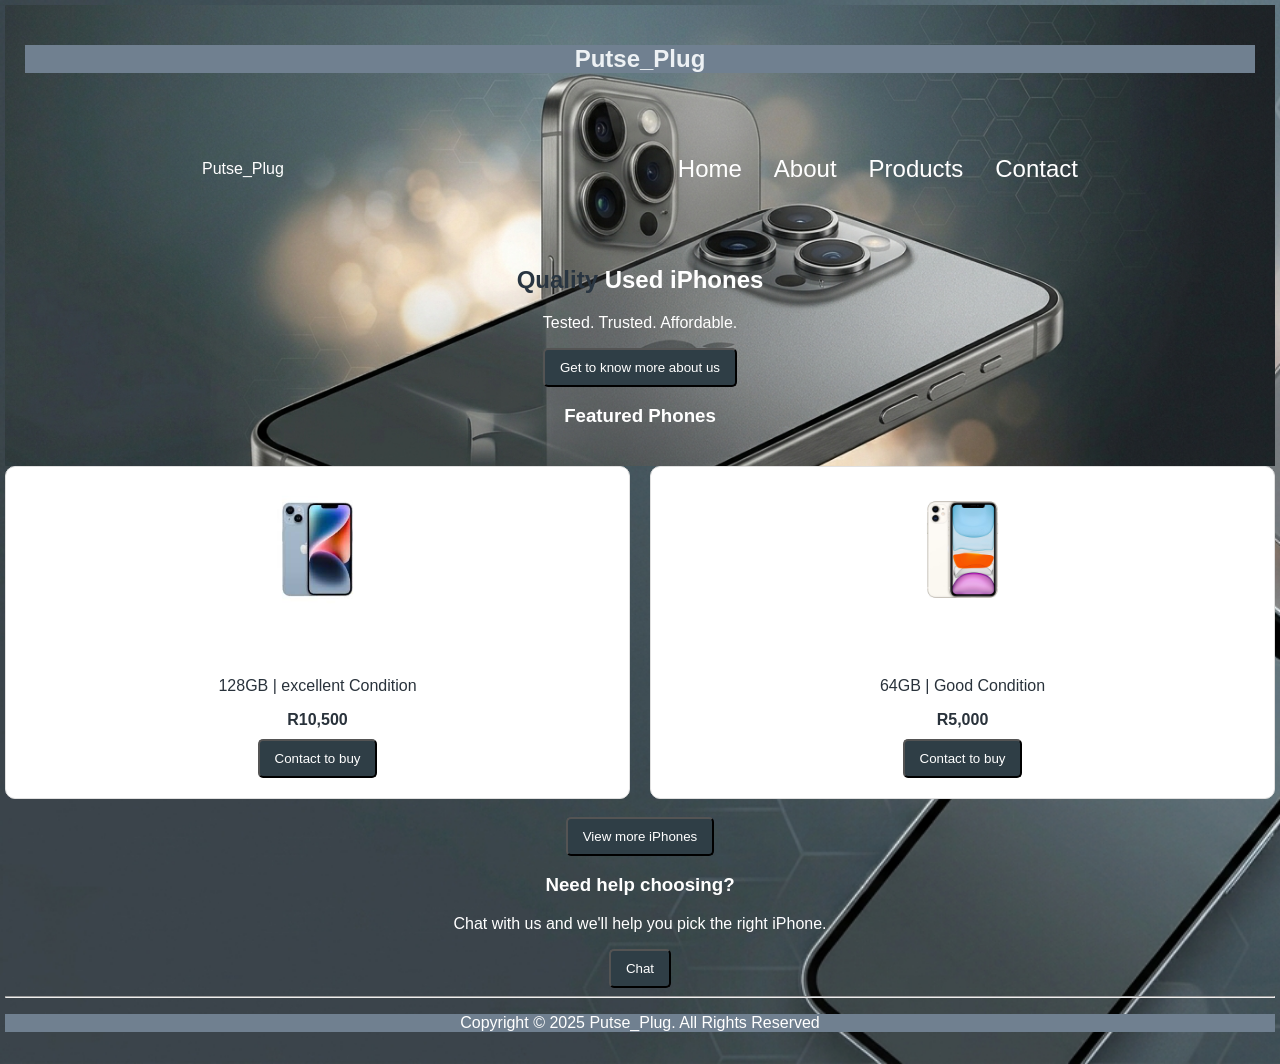
<file: index.html>
<!DOCTYPE html>
<html lang="en">
 <head>
    <meta charset="UTF-8">
    <meta name="viewport" content="width=device-width, initial-scale=1.0">
    <title>Putse_Plug</title>
    <link rel="stylesheet" href="style.css"/>
    <link rel="stylesheet" href="mediaqueries.css"/>
 </head>
    <body>
         <section class="home">
           <header>
                 <h1 id="main_heading">Putse_Plug</h1>
           </header>
  <nav id="desktop-nav">
        <div class="logo">Putse_Plug</div> 
        <div>
            <ul class="nav-links">
                <li><a href="index.html">Home</a></li>
                <li><a href="about.html">About</a></li>
                <li><a href="products.html">Products</a></li>
                <li><a href="contact.html">Contact</a></li>

            </ul>
        </div>
    </nav>
    <nav id="hamburger-nav">
      <div class="logo">Putse_Plug</div>
      <div class="hamburger-menu">
        <div class="hamburger-icon" onclick="toggleMenu()">
            <span></span>
            <span></span>
            <span></span>
        </div>
        <div class="menu-links">
                <li><a href="index.html"onclick="toggleMenu()">Home</a></li>
                <li><a href="about.html"onclick="toggleMenu()">About</a></li>
                <li><a href="products.html"onclick="toggleMenu()">Products</a></li>
                <li><a href="contact.html"onclick="toggleMenu()">Contact</a></li>

        </div>   
      </div>     
    </nav>
       
        
                  <h1 style="color: rgb(255, 255, 255) ;"> <span style="color:rgb(41, 53, 65)">Quality</span> Used iPhones</h1>
                   <p>Tested. Trusted. Affordable.</p>
                   <a href="about.html"><button id="button2"> Get to know more about us</button></a>
       
 <h3 style="text-align: center;">Featured Phones</h3>
         </section>

         <section class="trust" style="text-align: center; text-decoration: none;">

          
         <section class="featured">
           

            <div class="product-grid">
                   <article class="products-card">
                        <img src="images/IMG_7535.jpeg" alt="iPhone 13 Refurbished">
                        <h4>iPhone 13 pro</h4>
                        <p>128GB | excellent Condition</p>
                        <p class="prize"><b>R10,500</b></p>
                        <a href=""><button id="button2">Contact to buy</button></a>
                  </article>
                  
                    <article class="products-card">
                        <img src="images/IMG_7537.jpeg" alt="iPhone 11 Refurbished">
                        <h4>iPhone 11</h4>
                        <p>64GB | Good Condition</p>
                        <p class="prize"><b>R5,000</b></p>
                        <a href=""><button id="button2">Contact to buy</button></a>
                  </article>
                </div>
                
       </section>
       <br>
        <a href="products.html"><button id="button2" >View more iPhones</button></a>
           
       <h3>Need help choosing?</h3>
       <p>Chat with us and we'll help you pick the right iPhone.</p>
       <a href="contact.html" target="_blank"><button id="button2">Chat</button></a>
           </main>



           <hr>
          <footer>
             <p>Copyright © 2025 Putse_Plug. All Rights Reserved</p>
          </footer>



    </body>
</html>
</file>
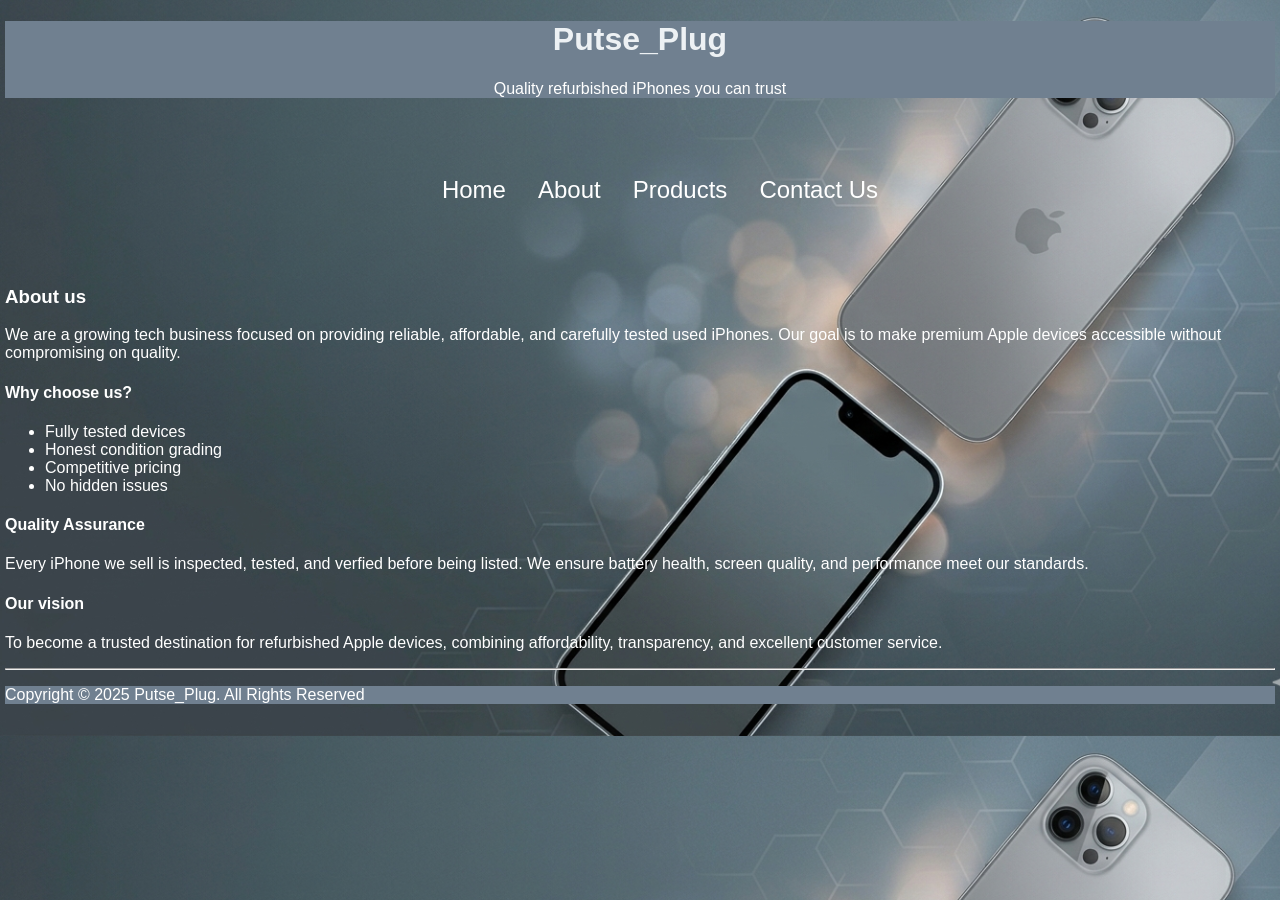
<file: about.html>
<!DOCTYPE html>
<html>
    <head>
          <title>Putse_Plug</title>
          <link rel="stylesheet" href="style.css">
    </head>
    <body>
           <header>
                 <h1 id="main_heading">Putse_Plug</h1>
                 <p id="p-about">Quality refurbished iPhones you can trust</p>
           </header>
          <nav class="navbar">
            <ul class="nav-links">
                 <a href="index.html"><li>Home</li></a>
                 <a href="about.html"><li>About</li></a>
                 <a href="products.html"><li>Products</li></a>
                 <a href="contact.html"><li>Contact Us</li></a>
            </ul>
         </nav>
           <main>
            <section class="about-header">
              <h3 id="aboutHeading">About us</h3>
             
            </section>
            <section class="about-section">
             <prep>We are a growing tech business focused on providing reliable,
                  affordable, and carefully tested used iPhones. Our goal is to make 
                  premium Apple devices accessible without compromising on quality.
             </prep>
            </section>
            <section id="about-choose">
                  <h4>Why choose us?</h4>
                  <ul>
                        <li>Fully tested devices</li>
                        <li>Honest condition grading</li>
                        <li>Competitive pricing</li>
                        <li>No hidden issues</li>
                  </ul>
            </section>
            <section id="about-assurance">
                  <h4>Quality Assurance</h4>
                  <p>Every iPhone we sell is inspected, tested, and verfied before
                        being listed. We ensure battery health, screen quality, and 
                  performance meet our standards.</p>
            </section>
            <section id="about-vision">
                  <h4>Our vision</h4>
                  <p>To become a trusted destination for refurbished Apple devices,
                        combining affordability, transparency, and excellent customer service.
                  </p>
            </section>

              
           </main>



           <hr>
          <footer>
             <p>Copyright © 2025 Putse_Plug. All Rights Reserved</p>
          </footer>



    </body>
</html>
</file>
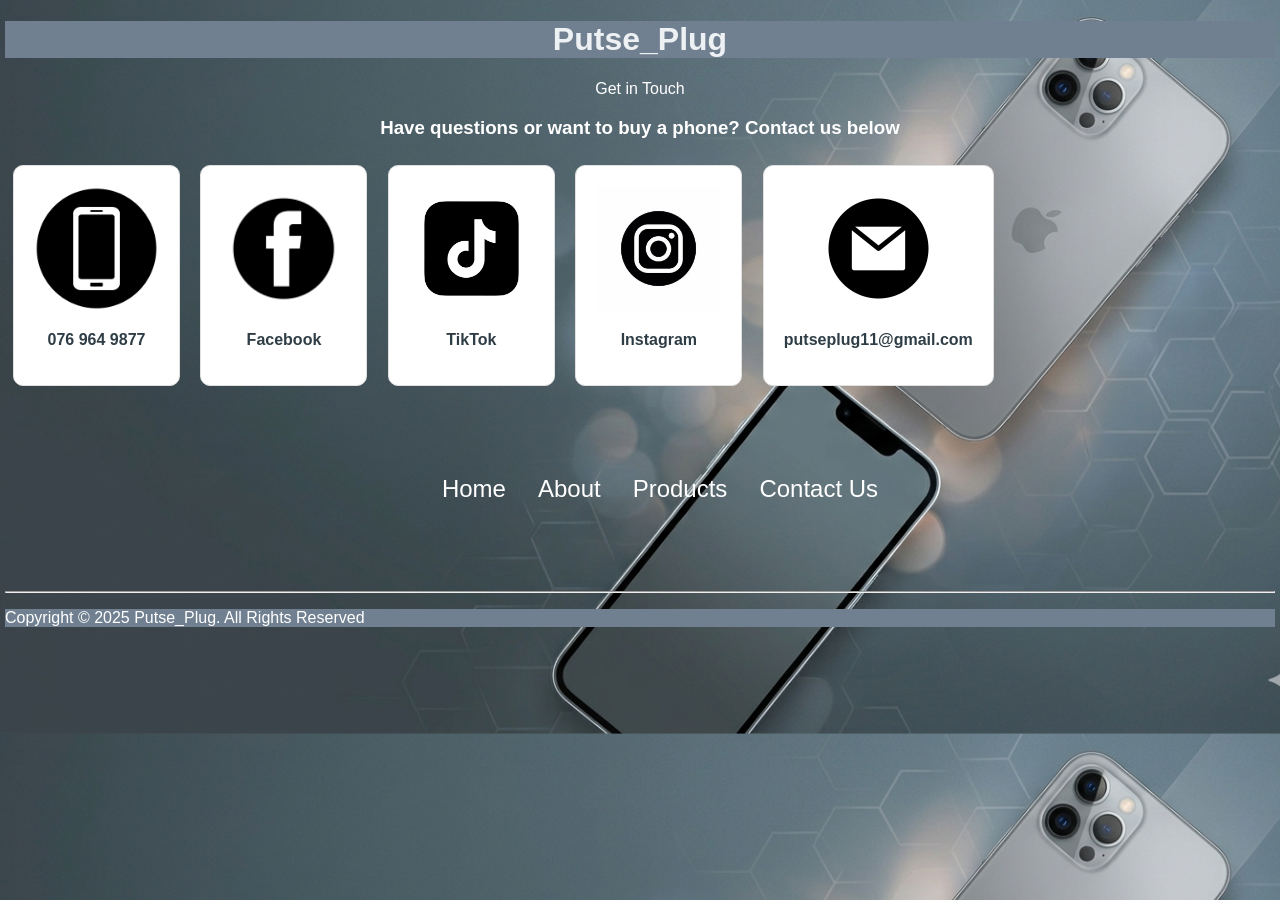
<file: contact.html>
<!DOCTYPE html>
<html>
    <head>
          <title>Putse_Plug</title>
          <link rel="stylesheet" href="style.css">
    </head>
    <body>
           <header>
                 <h1 id="main_heading">Putse_Plug</h1>
           </header>
          
           <main>
                <section class="contact-intro">
                  <p id="contact-p">Get in Touch</p>
                  <h3 id="contact-h3">Have questions or want to buy a phone? Contact us below</h3>
                </section>
                <section class="box">
                  <div class="contact-details">
                    <img src="assets/cellphone-clipart-icon-4.png" class="cellphone-no">
                    <p><a href="https://wa.me/27719879878?text=Hello20%would20%like20%to20%buy20%an20%iPhone">076 964 9877</a></p>
                  </div>
                  <div class="contact-details">
                    <img src="assets/icon-facebook-vector-4.jpg" class="facebook">
                    <p><a href="https://www.facebook.com">Facebook</a></p>
                  </div>
                  <div class="contact-details">
                    <img src="assets/tiktok-logo-tiktok-logo-transparent-tiktok-icon-transparent-free-free-png (1).webp" class="tiktok">
                    <p><a href="https://www.tiktok.com">TikTok</a></p>
                  </div>
                  <div class="contact-details">
                    <img src="assets/OIP.jpg" class="instagram">
                    <p><a href="https://www.instagram.com">Instagram</a></p>
                  </div>
                   <div class="contact-details">
                    <img src="assets/email.png" class="email">
                    <p><a href="https://mail.google.com">putseplug11@gmail.com</a></p>
                  </div>
                </section>
                <br>
                

           </main>
         <nav class="navbar">
            <ul class="nav-links">
                 <a href="index.html"><li>Home</li></a>
                 <a href="about.html"><li>About</li></a>
                 <a href="products.html"><li>Products</li></a>
                 <a href="contact.html"><li>Contact Us</li></a>
            </ul>
         </nav>
<br>

           <hr>
          <footer>
             <p>Copyright © 2025 Putse_Plug. All Rights Reserved</p>
          </footer>



    </body>
</html>
</file>
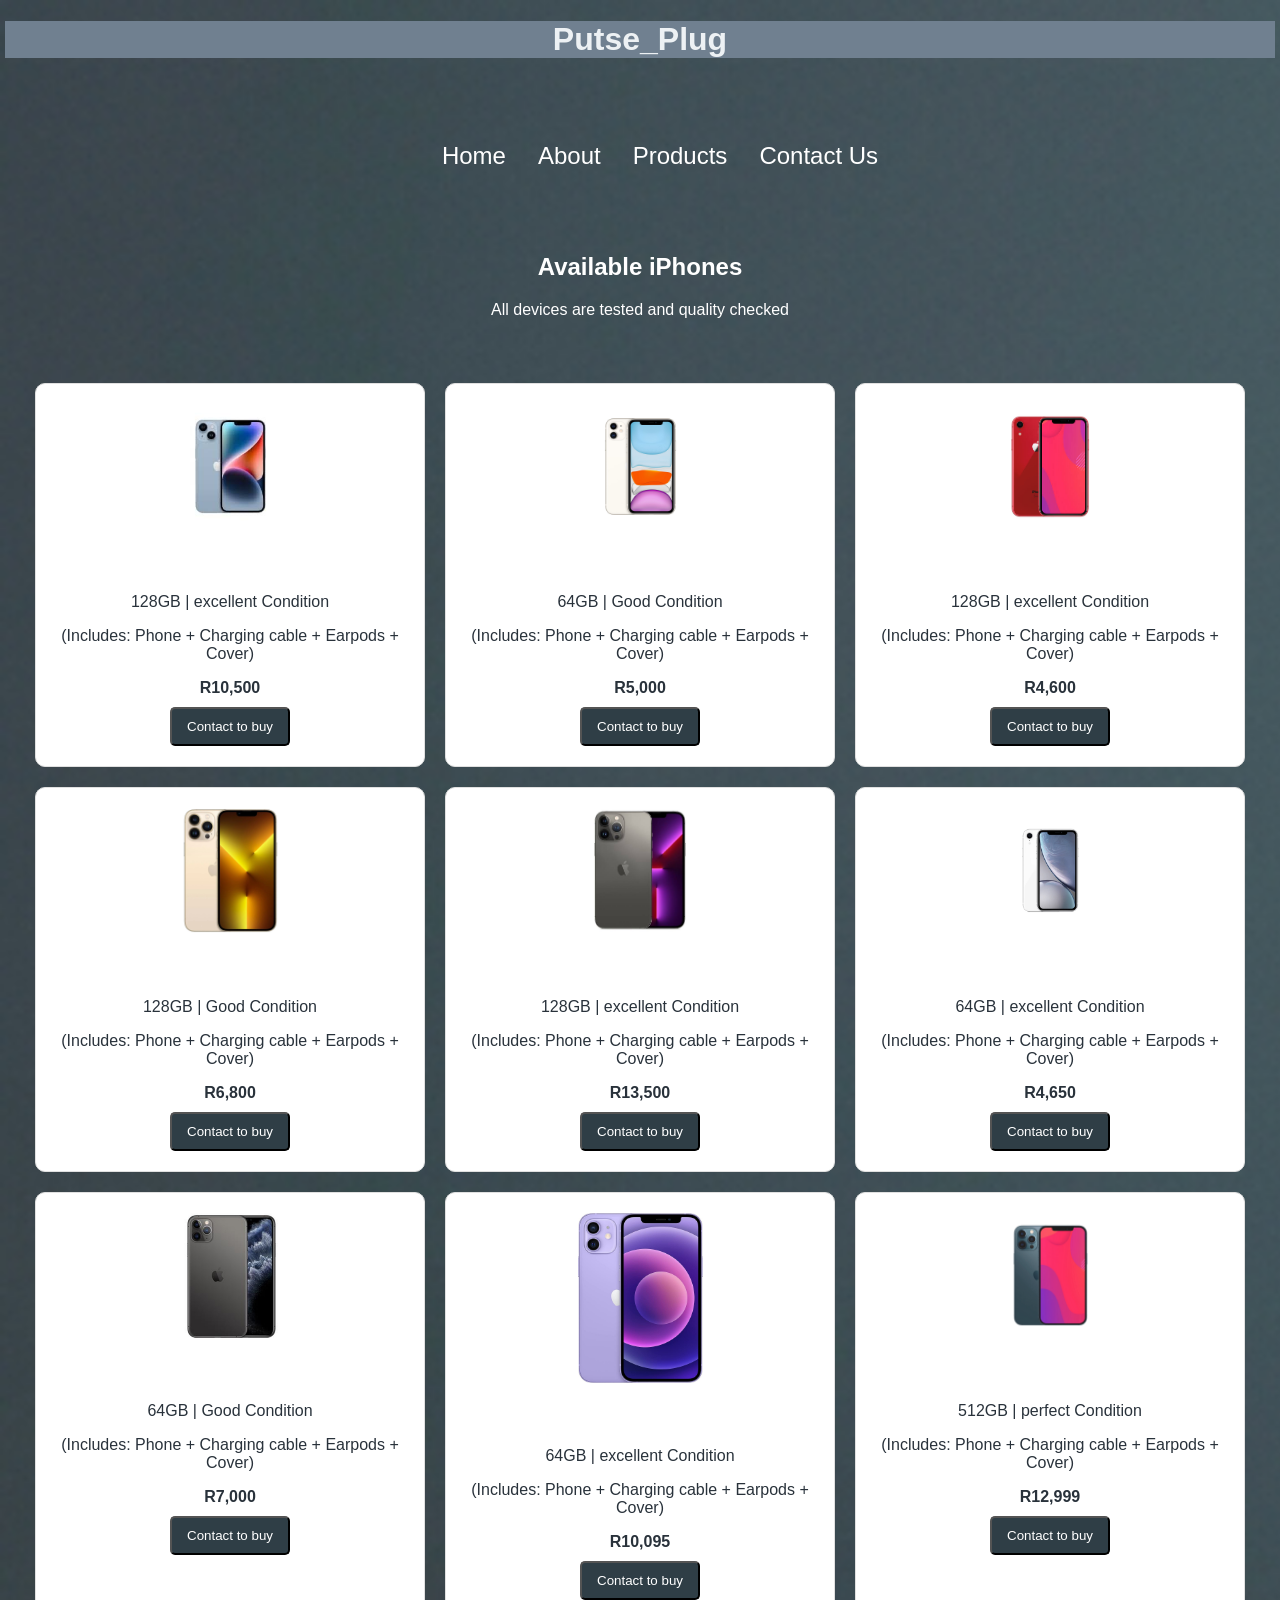
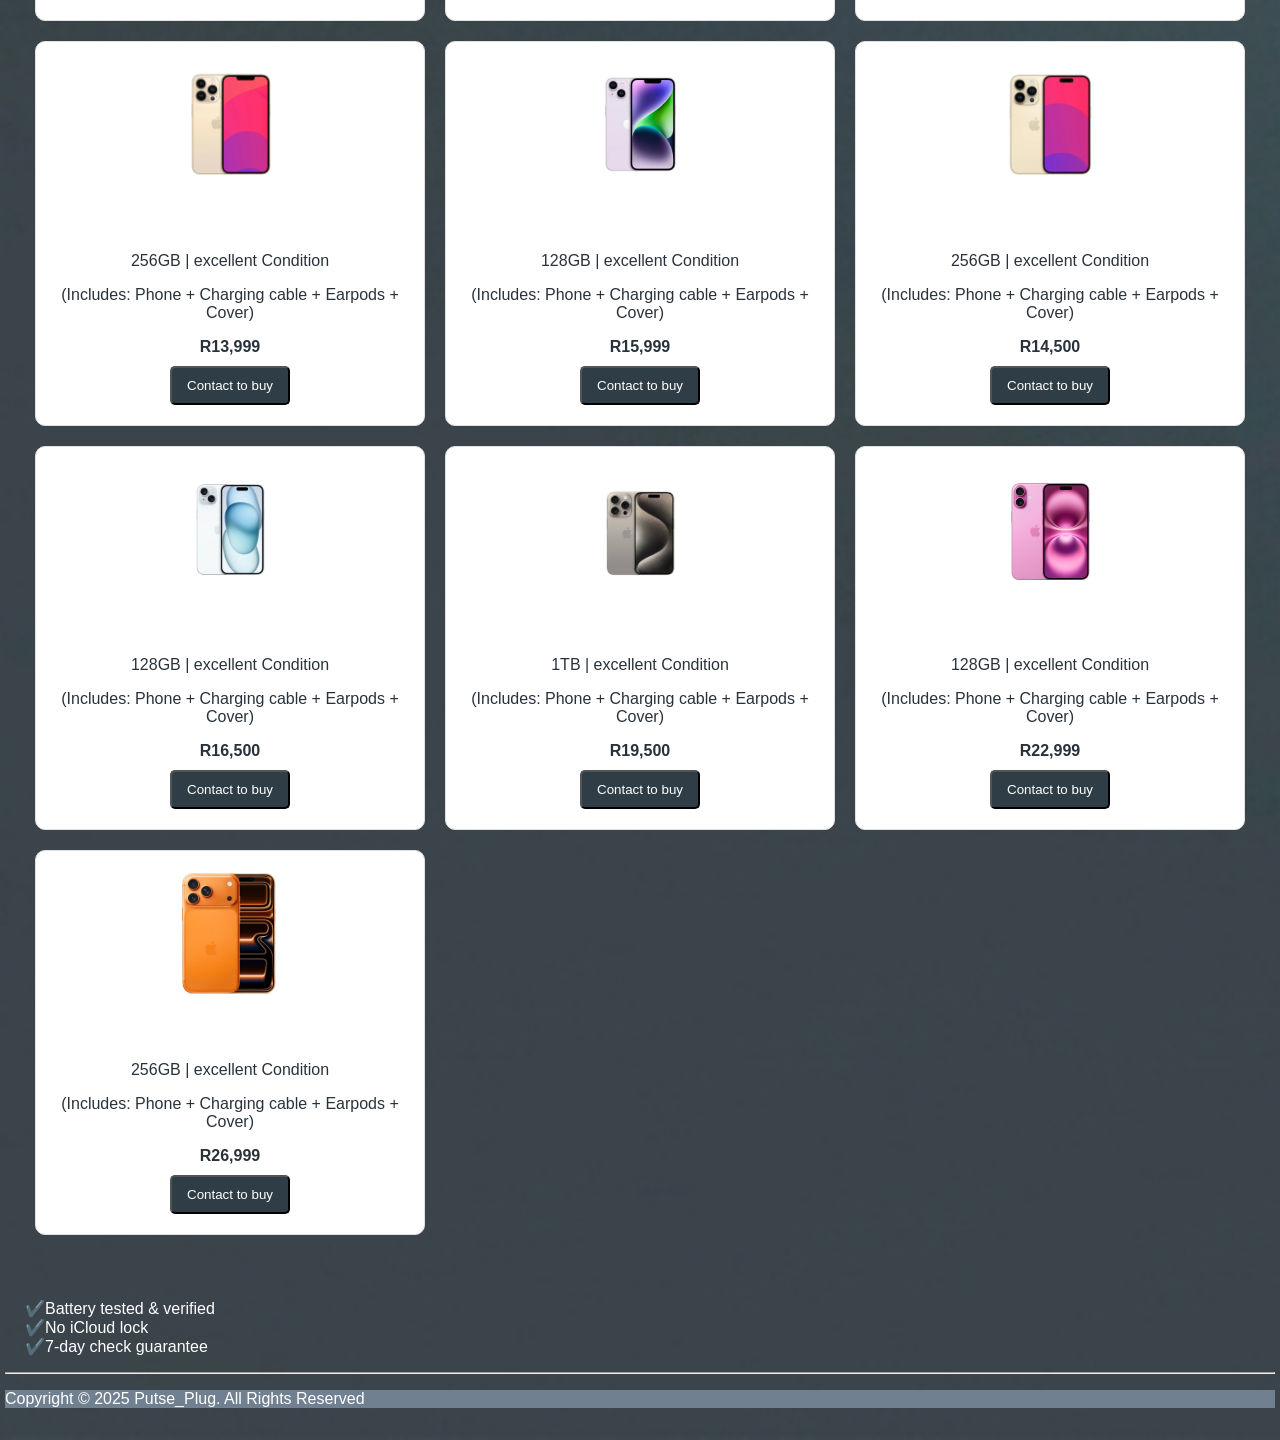
<file: products.html>
<!DOCTYPE html>
<html>
    <head>
          <title>Putse_Plug</title>
          <link rel="stylesheet" href="style.css">
    </head>
    <body>
           <header>
                 <h1 id="main_heading">Putse_Plug</h1>
           </header>
           <nav class="navbar">
            <ul class="nav-links">
                 <a href="index.html"><li>Home</li></a>
                 <a href="about.html"><li>About</li></a>
                 <a href="products.html"><li>Products</li></a>
                 <a href="contact.html"><li>Contact Us</li></a>
            </ul>
         </nav>
           <main>
              <h2 style="text-align: center;">Available iPhones</h2>
              <p style="text-align: center;">All devices are tested and quality checked</p>
               
<br>
                <section class="products">
                  <article class="products-card">
                        <img src="images/IMG_7535.jpeg" alt="iPhone 13 Refurbished">
                        <h4>iPhone 13 pro</h4>
                        <p>128GB | excellent Condition </p>
                        <p>(Includes: Phone + Charging cable + Earpods + Cover)</p>
                        <p class="prize"><b>R10,500</b></p>
                        <a href="https://wa.me/27719879878?text=Hello20%would20%like20%to20%buy20%an20%iPhone"><button id="button2">Contact to buy</button></a>
                  </article>
                    <article class="products-card">
                        <img src="images/IMG_7537.jpeg" alt="iPhone 11 Refurbished">
                        <h4>iPhone 11</h4>
                        <p>64GB | Good Condition</p>
                         <p>(Includes: Phone + Charging cable + Earpods + Cover)</p>
                        <p class="prize"><b>R5,000</b></p>
                        <a href="https://wa.me/27719879878?text=Hello20%would20%like20%to20%buy20%an20%iPhone"><button id="button2">Contact to buy</button></a>
                  </article>
                    <article class="products-card">
                        <img src="images/IMG_7538.jpeg" alt="iPhone Xr Refurbished">
                        <h4>iPhone Xr </h4>
                        <p>128GB | excellent Condition</p>
                         <p>(Includes: Phone + Charging cable + Earpods + Cover)</p>
                        <p class="prize"><b>R4,600</b></p>
                        <a href="https://wa.me/27719879878?text=Hello20%would20%like20%to20%buy20%an20%iPhone"><button id="button2">Contact to buy</button></a>
                  </article>
                    <article class="products-card">
                        <img src="images/IMG_7539.webp" alt="iPhone 12 mini Refurbished">
                        <h4>iPhone 12 mini </h4>
                        <p>128GB | Good Condition</p>
                         <p>(Includes: Phone + Charging cable + Earpods + Cover)</p>
                        <p class="prize"><b>R6,800</b></p>
                        <a href="https://wa.me/27719879878?text=Hello20%would20%like20%to20%buy20%an20%iPhone"><button id="button2">Contact to buy</button></a>
                  </article>
                  <article class="products-card">
                        <img src="images/IMG_7540.jpeg" alt="iPhone 13 Refurbished">
                        <h4>iPhone 13 </h4>
                        <p>128GB | excellent Condition</p>
                         <p>(Includes: Phone + Charging cable + Earpods + Cover)</p>
                        <p class="prize"><b>R13,500</b></p>
                        <a href="https://wa.me/27719879878?text=Hello20%would20%like20%to20%buy20%an20%iPhone"><button id="button2">Contact to buy</button></a>
                  </article>
                   <article class="products-card">
                        <img src="images/IMG_7597.webp" alt="iPhone xr Refurbished">
                        <h4>iPhone Xr</h4>
                        <p>64GB | excellent Condition</p>
                         <p>(Includes: Phone + Charging cable + Earpods + Cover)</p>
                        <p class="prize"><b>R4,650</b></p>
                        <a href="https://wa.me/27719879878?text=Hello20%would20%like20%to20%buy20%an20%iPhone"><button id="button2">Contact to buy</button></a>
                  </article>
                   <article class="products-card">
                        <img src="images/IMG_7599.jpeg" alt="iPhone 11 Pro Max Refurbished">
                        <h4>iPhone 11 Pro Max</h4>
                        <p>64GB | Good Condition</p>
                         <p>(Includes: Phone + Charging cable + Earpods + Cover)</p>
                        <p class="prize"><b>R7,000</b></p>
                        <a href="https://wa.me/27719879878?text=Hello20%would20%like20%to20%buy20%an20%iPhone"><button id="button2">Contact to buy</button></a>
                  </article>
                   <article class="products-card">
                        <img src="images/IMG_7600.jpeg" alt="iPhone 12 Refurbished">
                        <h4>iPhone 12</h4>
                        <p>64GB | excellent Condition</p>
                         <p>(Includes: Phone + Charging cable + Earpods + Cover)</p>
                        <p class="prize"><b>R10,095</b></p>
                        <a href="https://wa.me/27719879878?text=Hello20%would20%like20%to20%buy20%an20%iPhone"><button id="button2">Contact to buy</button></a>
                  </article>
                   <article class="products-card">
                        <img src="images/IMG_7601.webp" alt="iPhone 12 Pro Max Refurbished">
                        <h4>iPhone 12 Pro Max</h4>
                        <p>512GB | perfect Condition</p>
                         <p>(Includes: Phone + Charging cable + Earpods + Cover)</p>
                        <p class="prize"><b>R12,999</b></p>
                        <a href="https://wa.me/27719879878?text=Hello20%would20%like20%to20%buy20%an20%iPhone"><button id="button2">Contact to buy</button></a>
                  </article>
                   <article class="products-card">
                        <img src="images/IMG_7602.webp" alt="iPhone 13 Pro Max Refurbished">
                        <h4>iPhone 13 Pro Max</h4>
                        <p>256GB | excellent Condition</p>
                         <p>(Includes: Phone + Charging cable + Earpods + Cover)</p>
                        <p class="prize"><b>R13,999</b></p>
                        <a href="https://wa.me/27719879878?text=Hello20%would20%like20%to20%buy20%an20%iPhone"><button id="button2">Contact to buy</button></a>
                  </article>
                   <article class="products-card">
                        <img src="images/IMG_7603.webp" alt="iPhone 14 Refurbished">
                        <h4>iPhone 14</h4>
                        <p>128GB | excellent Condition</p>
                         <p>(Includes: Phone + Charging cable + Earpods + Cover)</p>
                        <p class="prize"><b>R15,999</b></p>
                        <a href="https://wa.me/27719879878?text=Hello20%would20%like20%to20%buy20%an20%iPhone"><button id="button2">Contact to buy</button></a>
                  </article>
                   <article class="products-card">
                        <img src="images/IMG_7604.webp" alt="iPhone 14 Pro Max Refurbished">
                        <h4>iPhone 14 Pro Max</h4>
                        <p>256GB | excellent Condition</p>
                         <p>(Includes: Phone + Charging cable + Earpods + Cover)</p>
                        <p class="prize"><b>R14,500</b></p>
                        <a href="https://wa.me/27719879878?text=Hello20%would20%like20%to20%buy20%an20%iPhone"><button id="button2">Contact to buy</button></a>
                  </article>
                   <article class="products-card">
                        <img src="images/IMG_7605.webp" alt="iPhone 15 Refurbished">
                        <h4>iPhone 15</h4>
                        <p>128GB | excellent Condition</p>
                         <p>(Includes: Phone + Charging cable + Earpods + Cover)</p>
                        <p class="prize"><b>R16,500</b></p>
                        <a href="https://wa.me/27719879878?text=Hello20%would20%like20%to20%buy20%an20%iPhone"><button id="button2">Contact to buy</button></a>
                  </article>
                   <article class="products-card">
                        <img src="images/IMG_7606.jpeg" alt="iPhone 15 Pro  Refurbished">
                        <h4>iPhone 15 Pro</h4>
                        <p>1TB | excellent Condition</p>
                         <p>(Includes: Phone + Charging cable + Earpods + Cover)</p>
                        <p class="prize"><b>R19,500</b></p>
                        <a href="https://wa.me/27719879878?text=Hello20%would20%like20%to20%buy20%an20%iPhone"><button id="button2">Contact to buy</button></a>
                  </article>
                   <article class="products-card">
                        <img src="images/IMG_7607.jpeg" alt="iPhone 16 Refurbished">
                        <h4>iPhone 16</h4>
                        <p>128GB | excellent Condition</p>
                         <p>(Includes: Phone + Charging cable + Earpods + Cover)</p>
                        <p class="prize"><b>R22,999</b></p>
                        <a href="https://wa.me/27719879878?text=Hello20%would20%like20%to20%buy20%an20%iPhone"><button id="button2">Contact to buy</button></a>
                  </article>
                   <article class="products-card">
                        <img src="images/IMG_7608.webp" alt="iPhone 17 Pro Max Refurbished">
                        <h4>iPhone 17 Pro Max</h4>
                        <p>256GB | excellent Condition</p>
                         <p>(Includes: Phone + Charging cable + Earpods + Cover)</p>
                        <p class="prize"><b>R26,999</b></p>
                        <a href="https://wa.me/27719879878?text=Hello20%would20%like20%to20%buy20%an20%iPhone"><button id="button2">Contact to buy</button></a>
                  </article>
                </section>
              <br>
              <ul id="trust1" >
                  <li>Battery tested & verified</li>
                  <li>No iCloud lock</li>
                  <li>7-day check guarantee</li>
              </ul>

           </main>



           <hr>
          <footer>
             <p>Copyright © 2025 Putse_Plug. All Rights Reserved</p>
          </footer>



    </body>
</html>
</file>
<file: style.css>
#main_heading{
    color: rgb(237, 241, 244);
    text-align:center;

}
/*Header*/
header{
    background-color:slategrey;
}
.home{
      font-family:Arial, Helvetica, sans-serif;
     background-image:url(/images/image.png);
    background-repeat:no repeat;
    background-size:cover;
    text-align: center;
    padding: 20px;
}
body{
    color:rgb(255, 255, 255);
    font-family:Arial, Helvetica, sans-serif;
     background-image:url(/images/Gemini_Generated_Image_cawpjucawpjucawp\ \(2\).png);
    background-repeat:no repeat;
    background-size:cover;
    
    margin: 5px;
    overflow: scroll;
    border:2px 3px solid rgb(128, 129, 129);
}
.products-card p{
    color:rgb(41, 50, 59);
}




/*Footer*/
footer{
    background-color:slategrey;
      height: fit-content;
   margin-bottom:2rem;
}

#img1{
    width:100%;
    max-width:600px;
    height:auto;
}
img{
    width:125px;
}
.products{
    display:grid;
    grid-template-columns: repeat(3,1fr);
    
    align-items:stretch;
    gap:20px;



 
    text-align: center;
    background-color:transparent;
    box: 3px 3px rgb(43, 53, 63);
}
.product-grid{
       display:grid;
    grid-template-columns: repeat(2,1fr);
    
    align-items:stretch;
    gap:20px;
}
#button{
    
    cursor: pointer;
    border-color: rgb(45, 51, 56);
    border: 5px;
    border-radius: 5px;
    background-color: rgb(121, 159, 196);
}
#p-about{
    text-align:center;
}
#contact-p{
    text-align: center;
}
#contact-h3{
    text-align: center;
}
/*.box{
    display: inline-block;
    background-color: slategrey;
    box-shadow: 3px 3px rgb(56, 64, 72);
    box-sizing: border-box;
    
}*/
.contracts-intro{
    text-align:center;
    margin-bottom:40px
    
}
.contact-details{
    background:#ffffff;
    border:1px solid #e0e0e0;
    border-radius: 10px;
    padding:20px;
    text-align: center;
    display:inline-block;
    grid-template-columns: repeat(auto-fit, minmax(250px, 1fr));
    align-items: center;
    justify-content: center;
    gap: 20px;
    margin: 0.5rem;
    
    cursor: pointer;
}
.contact-details a{
    color:#2f3e46;
    font-weight:bold;
    text-decoration: none;
}
.contact-details a:hover{
    color:slategray;
}
.products{
    display: grid;
    grid-template-columns: repeat(aut0-fit, minmax(250px, 1fr));
    gap:20px;
    padding: 30px;
}
.products-card{
    background:#ffffff;
    border:1px solid #e0e0e0;
    border-radius: 10px;
    padding:20px;
    text-align: center;

}
.products-cards img{
    width:100%;
    max-width:200px;
    margin-bottom: 15px;
}
.prize{
    font-weight:bold;
    color:#2f3e46;
    margin:10px 0;

}
#button2{
    cursor: pointer;
    display:inline-block;
    background-color:#2f3e46;
    color:white;
    padding:10px 15px;
    border-radius: 5px;
    text-decoration: none;
}
#button2:hover{
    background-color: slategrey;
}
nav,
.nav-links{
    
    display: flex;
}






/* HAMBURGER MENU*/

#hamburger-nav {
    display: none;
}
.hamburger-menu{
    position: relative;
    display: inline-block;
}

.hamburger-icon{
    display: flex;
    flex-direction: column;
    justify-content: space-between;
    height: 24px;
    width: 30px;
    cursor: pointer;
}
.hamburger-icon span{
    width:100%;
    height:2px;
    background-color: black;
    transition: all 0.3 ease-in-out;
}

.menu-links{
    position: absolute;
    top: 100%;
    right: 0%;
    background-color: white;
    width: fit-content;
    max-height: 0%;
    overflow: hidden;
    transition: all 0.3 ease-in-out;
}

.menu-links a{
    display: block;
    padding: 10px;
    text-align: center;
    font-size: 1.5rem;
    color: black;
    text-decoration: none;
    transition: all 0.3 ease-in-out;
}

.menu-links li{
    list-style: none;
}

.menu-links.open {
    max-height: 300px;
}

.hamburger-icon.open span:first-child{
    transform: rotate(45deg) translate(10px,5px);
}

.hamburger-icon.open span:nth-child(2){
   opacity: 0;
}

.hamburger-icon.open span:last-child{
    transform: rotate(-45deg) translate(10px,-5px);
}

.hamburger-icon span:first-child {
    opacity: 1;
}

.hamburger-icon span:first-child {
    transform: none;
} article{
   font-size: 1rem;
 }

 #trust1 li::marker{
    content: "✔️";

 }

 .nav-links a{
   
    color:rgb(255, 255, 255);
  text-decoration: none;
}
.nav-links a:hover{
    color:slategrey;
}
nav {
    justify-content: space-around;
    align-items: center;
    height:17vh;
}

.nav-links{
    gap: 2rem;
    list-style: none;
    font-size: 1.5rem;
}
</file>
<file: mediaqueries.css>
@media screen and (max-width:1400px){
   #profile{
      height: 83vh;
      margin-bottom: 6rem;
   }
   .about-section prep{
      flex-wrap: wrap;

   }
}



@media screen and (max-width:1200px){
   #desktop-nav{
    display: none;
   } 
   #hamburger-nav{
    display: flex;
   }
   #experience,.experience-details-container{
      margin-top: 2rem;
   }
   #profile,
   .section-container{
      display: block;
   }
   .arrow{
      display: none;
   }
   section,
   .section-container{
      height: fit-content;
   }
   section{
      margin: 0 5%;

   }
   .section__pic-container{
      width: 275px;
      height: 275px;
      margin: 0 auto 2rem;

   }
   .about-containers{
      margin-top: 0;
   }

}
@media screen and (max-width:600px){
 #contact,
 footer{
   height: 40vh;
 }
 #profile{
   height: 83vh;
   margin-bottom: 0;
 }
 article{
   font-size: 1rem;
 }
 footer nav{
   height: fit-content;
   margin-bottom:2rem;
 }
 .about-containers, .contact-info-upper-container,.btn-container{
   flex-wrap: wrap;
 }
 .contact-info-container{
   margin: 0;
 }
 .contact-info-container p,.nav-links li a{
   font-size: 1rem;
 }
 .experience-sub-title{
   font-size: 1.25rem;

 }
 .logo{
   font-size: 1.5rem;
 }
.nav-links{
   flex-direction: column;
   gap: 0.5rem;
   text-align: center;
}
.section__pic-container{
   width: auto;
   height: 46vh;
   justify-content: center;
}
section__text__p2{
   font-size: 1.25rem;
}
.title{
   font-size: 2rem;
}
.text-container{
   text-align: justify;

}
}
</file>
